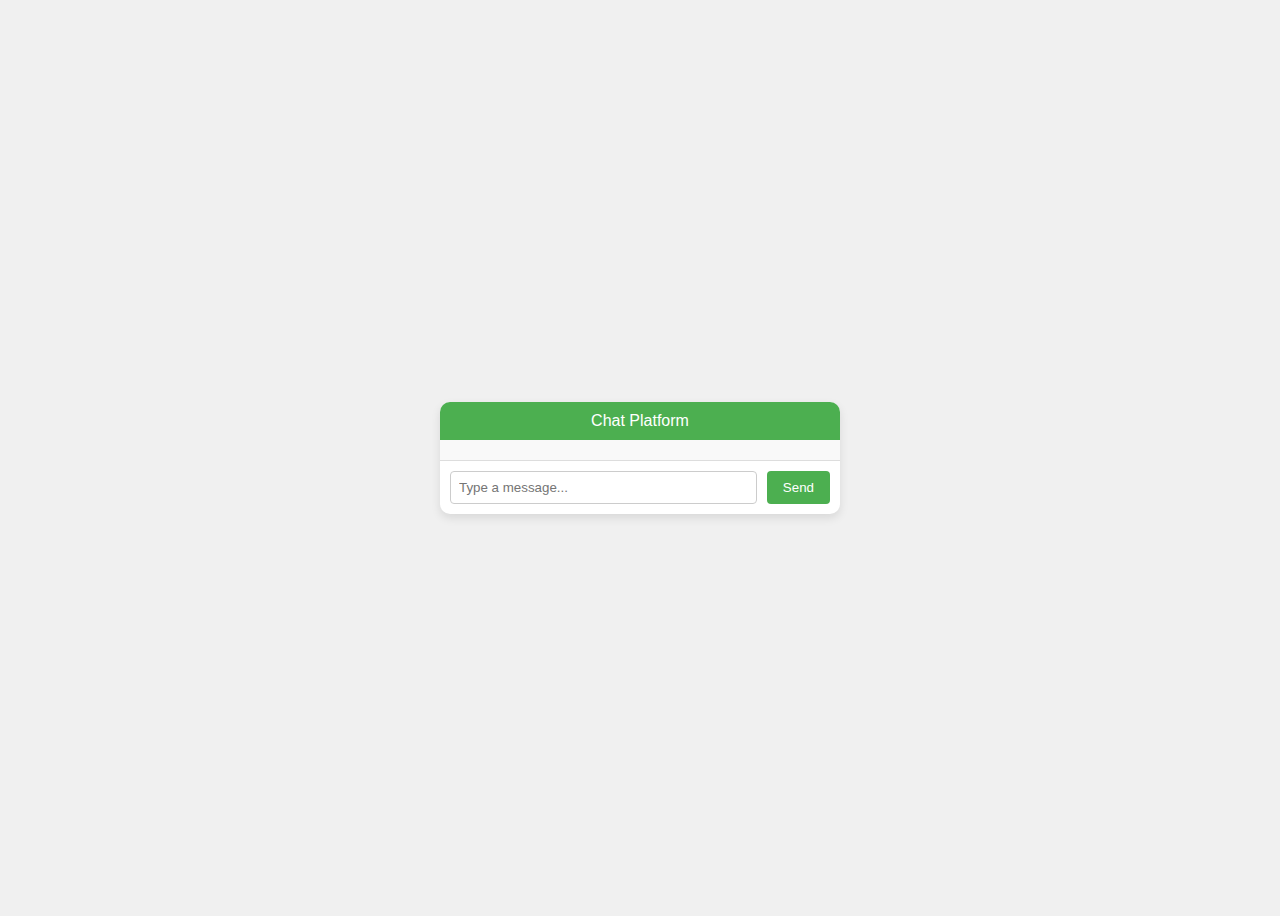
<file: index.htm>
<!DOCTYPE html>
<html lang="en">
<head>
    <meta charset="UTF-8">
    <meta name="viewport" content="width=device-width, initial-scale=1.0">
    <title>Simple Chat</title>
    <link rel="stylesheet" href="style.css">
</head>
<body>
    <div class="chat-container">
        <div class="chat-header">Chat Platform</div>
        <div class="chat-box" id="chat-box"></div>
        <div class="chat-input">
            <input type="text" id="message-input" placeholder="Type a message...">
            <button onclick="sendMessage()">Send</button>
        </div>
    </div>
    <script src="script.js"></script>
</body>
</html>
</file>
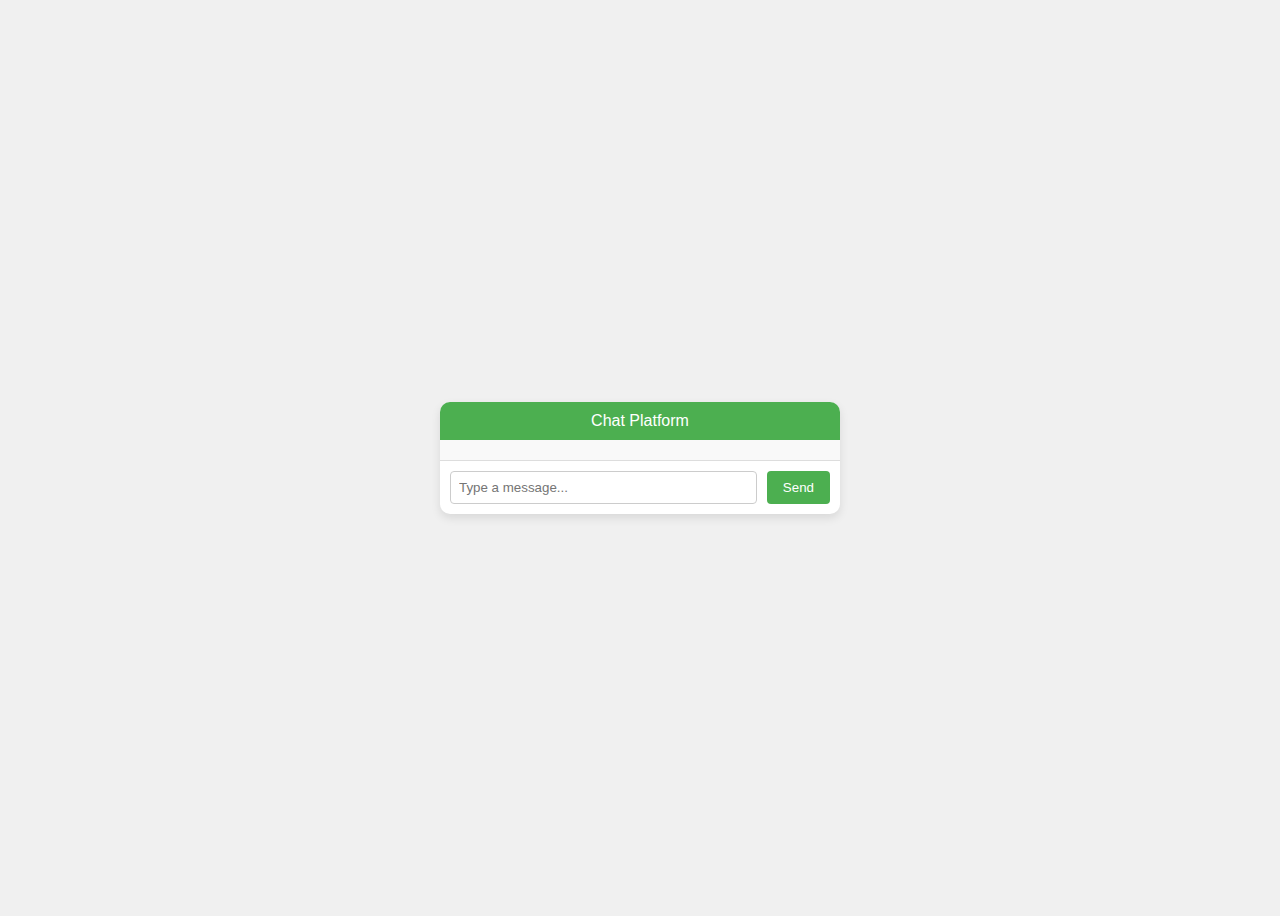
<file: index.html>
<!DOCTYPE html>
<!--Start of Tawk.to Script-->
<script type="text/javascript">
var Tawk_API=Tawk_API||{}, Tawk_LoadStart=new Date();
(function(){
var s1=document.createElement("script"),s0=document.getElementsByTagName("script")[0];
s1.async=true;
s1.src='https://embed.tawk.to/673c21e14304e3196ae4d670/1id1e8mj6';
s1.charset='UTF-8';
s1.setAttribute('crossorigin','*');
s0.parentNode.insertBefore(s1,s0);
})();
</script>
<!--End of Tawk.to Script-->
<html lang="en">
<head>
    <meta charset="UTF-8">
    <meta name="viewport" content="width=device-width, initial-scale=1.0">
    <title>Simple Chat</title>
    <link rel="stylesheet" href="style.css">
</head>
<body>
    <div class="chat-container">
        <div class="chat-header">Chat Platform</div>
        <div class="chat-box" id="chat-box"></div>
        <div class="chat-input">
            <input type="text" id="message-input" placeholder="Type a message...">
            <button onclick="sendMessage()">Send</button>
        </div>
    </div>
    <script src="script.js"></script>
</body>
</html>
</file>
<file: style.css>
body {
    font-family: Arial, sans-serif;
    display: flex;
    justify-content: center;
    align-items: center;
    height: 100vh;
    background: #f0f0f0;
}

.chat-container {
    width: 400px;
    background: white;
    border-radius: 10px;
    box-shadow: 0 4px 10px rgba(0, 0, 0, 0.1);
    display: flex;
    flex-direction: column;
    overflow: hidden;
}

.chat-header {
    background: #4CAF50;
    color: white;
    padding: 10px;
    text-align: center;
}

.chat-box {
    flex: 1;
    padding: 10px;
    overflow-y: auto;
    background: #f9f9f9;
}

.chat-input {
    display: flex;
    border-top: 1px solid #ddd;
    padding: 10px;
}

.chat-input input {
    flex: 1;
    padding: 8px;
    border: 1px solid #ccc;
    border-radius: 4px;
}

.chat-input button {
    padding: 8px 16px;
    background: #4CAF50;
    color: white;
    border: none;
    border-radius: 4px;
    cursor: pointer;
    margin-left: 10px;
}
</file>
